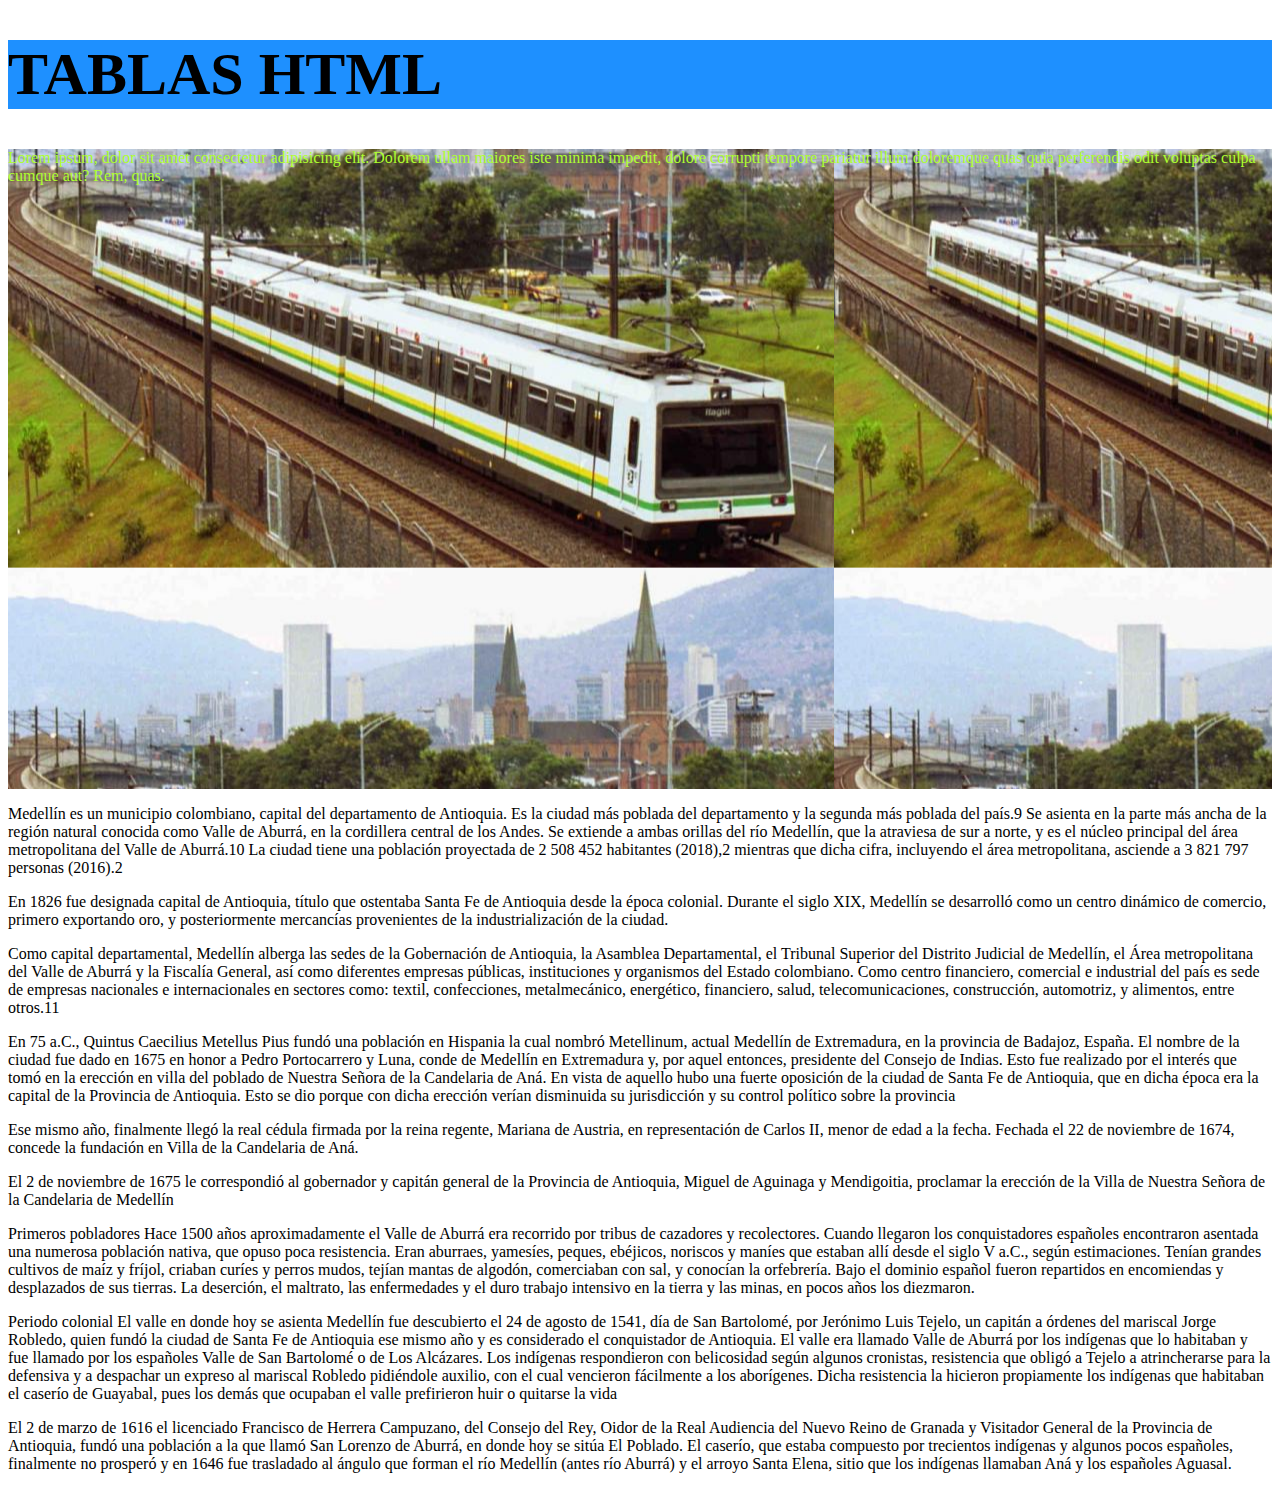
<file: pagina1.html>
<!DOCTYPE html>
<html lang="en">
<head>
    <meta charset="UTF-8">
    <meta name="viewport" content="width=device-width, initial-scale=1.0">
    <title>clasecss2</title>
    <link rel="stylesheet" href="estilos.css">
</head>
<body>
    <header class="headerazul">
        <h1>TABLAS HTML</h1>

    </header>
    <main>
        <section class="imagenfondo">
            <p class="textorojo">
                Lorem ipsum, dolor sit amet consectetur adipisicing elit. Dolorem ullam maiores iste minima impedit, dolore corrupti tempore pariatur illum doloremque quas quia perferendis odit voluptas culpa cumque aut? Rem, quas.
            </p>

        </section>
        <section>
            <p>Medellín es un municipio colombiano, capital del departamento de Antioquia. Es la ciudad más poblada del departamento y la segunda más poblada del país.9​ Se asienta en la parte más ancha de la región natural conocida como Valle de Aburrá, en la cordillera central de los Andes. Se extiende a ambas orillas del río Medellín, que la atraviesa de sur a norte, y es el núcleo principal del área metropolitana del Valle de Aburrá.10​ La ciudad tiene una población proyectada de 2 508 452 habitantes (2018),2​ mientras que dicha cifra, incluyendo el área metropolitana, asciende a 3 821 797 personas (2016).2​</p>
            <p>En 1826 fue designada capital de Antioquia, título que ostentaba Santa Fe de Antioquia desde la época colonial. Durante el siglo XIX, Medellín se desarrolló como un centro dinámico de comercio, primero exportando oro, y posteriormente mercancías provenientes de la industrialización de la ciudad.</p>
            <p>Como capital departamental, Medellín alberga las sedes de la Gobernación de Antioquia, la Asamblea Departamental, el Tribunal Superior del Distrito Judicial de Medellín, el Área metropolitana del Valle de Aburrá y la Fiscalía General, así como diferentes empresas públicas, instituciones y organismos del Estado colombiano. Como centro financiero, comercial e industrial del país es sede de empresas nacionales e internacionales en sectores como: textil, confecciones, metalmecánico, energético, financiero, salud, telecomunicaciones, construcción, automotriz, y alimentos, entre otros.11​</p>
        </section>
        <section>
            <p>En 75 a.C., Quintus Caecilius Metellus Pius fundó una población en Hispania la cual nombró Metellinum, actual Medellín de Extremadura, en la provincia de Badajoz, España. El nombre de la ciudad fue dado en 1675 en honor a Pedro Portocarrero y Luna, conde de Medellín en Extremadura y, por aquel entonces, presidente del Consejo de Indias. Esto fue realizado por el interés que tomó en la erección en villa del poblado de Nuestra Señora de la Candelaria de Aná. En vista de aquello hubo una fuerte oposición de la ciudad de Santa Fe de Antioquia, que en dicha época era la capital de la Provincia de Antioquia. Esto se dio porque con dicha erección verían disminuida su jurisdicción y su control político sobre la provincia</p>
            <p>Ese mismo año, finalmente llegó la real cédula firmada por la reina regente, Mariana de Austria, en representación de Carlos II, menor de edad a la fecha. Fechada el 22 de noviembre de 1674, concede la fundación en Villa de la Candelaria de Aná.</p>
            <p>El 2 de noviembre de 1675 le correspondió al gobernador y capitán general de la Provincia de Antioquia, Miguel de Aguinaga y Mendigoitia, proclamar la erección de la Villa de Nuestra Señora de la Candelaria de Medellín</p>
        </section>
        <section>
            <p>Primeros pobladores
                Hace 1500 años aproximadamente el Valle de Aburrá era recorrido por tribus de cazadores y recolectores. Cuando llegaron los conquistadores españoles encontraron asentada una numerosa población nativa, que opuso poca resistencia. Eran aburraes, yamesíes, peques, ebéjicos, noriscos y maníes que estaban allí desde el siglo V a.C., según estimaciones. Tenían grandes cultivos de maíz y fríjol, criaban curíes y perros mudos, tejían mantas de algodón, comerciaban con sal, y conocían la orfebrería. Bajo el dominio español fueron repartidos en encomiendas y desplazados de sus tierras. La deserción, el maltrato, las enfermedades y el duro trabajo intensivo en la tierra y las minas, en pocos años los diezmaron.</p>
                <p>Periodo colonial
                    El valle en donde hoy se asienta Medellín fue descubierto el 24 de agosto de 1541, día de San Bartolomé, por Jerónimo Luis Tejelo, un capitán a órdenes del mariscal Jorge Robledo, quien fundó la ciudad de Santa Fe de Antioquia ese mismo año y es considerado el conquistador de Antioquia. El valle era llamado Valle de Aburrá por los indígenas que lo habitaban y fue llamado por los españoles Valle de San Bartolomé o de Los Alcázares. Los indígenas respondieron con belicosidad según algunos cronistas, resistencia que obligó a Tejelo a atrincherarse para la defensiva y a despachar un expreso al mariscal Robledo pidiéndole auxilio, con el cual vencieron fácilmente a los aborígenes. Dicha resistencia la hicieron propiamente los indígenas que habitaban el caserío de Guayabal, pues los demás que ocupaban el valle prefirieron huir o quitarse la vida</p>
                    <p>El 2 de marzo de 1616 el licenciado Francisco de Herrera Campuzano, del Consejo del Rey, Oidor de la Real Audiencia del Nuevo Reino de Granada y Visitador General de la Provincia de Antioquia, fundó una población a la que llamó San Lorenzo de Aburrá, en donde hoy se sitúa El Poblado. El caserío, que estaba compuesto por trecientos indígenas y algunos pocos españoles, finalmente no prosperó y en 1646 fue trasladado al ángulo que forman el río Medellín (antes río Aburrá) y el arroyo Santa Elena, sitio que los indígenas llamaban Aná y los españoles Aguasal.</p>
        </section>
        <section>
        
        </section>

    </main>
    <footer>

    </footer>
    
</body>
</html>
</file>
<file: estilos.css>
h1{
    font-size: 60px;
}
h3{font-size: 60px;
color: #F30A0A;}

.familiaTexto{
    font-family: "papyrus";
    font-size: 2em;
    color:#0A1FF3;
    text-align: justify;

}
.bodyprincipal{
    background-color: gray;
}
.headerverde{
    background-color: chartreuse;
    
}
.headerazul{
    background-color: dodgerblue;
}
.imagenfondo{
    background-image: url(img/Medellin.jpg);
    height: 640px;
    background-attachment: fixed;
}
.textorojo{
    color:greenyellow;
}
</file>
